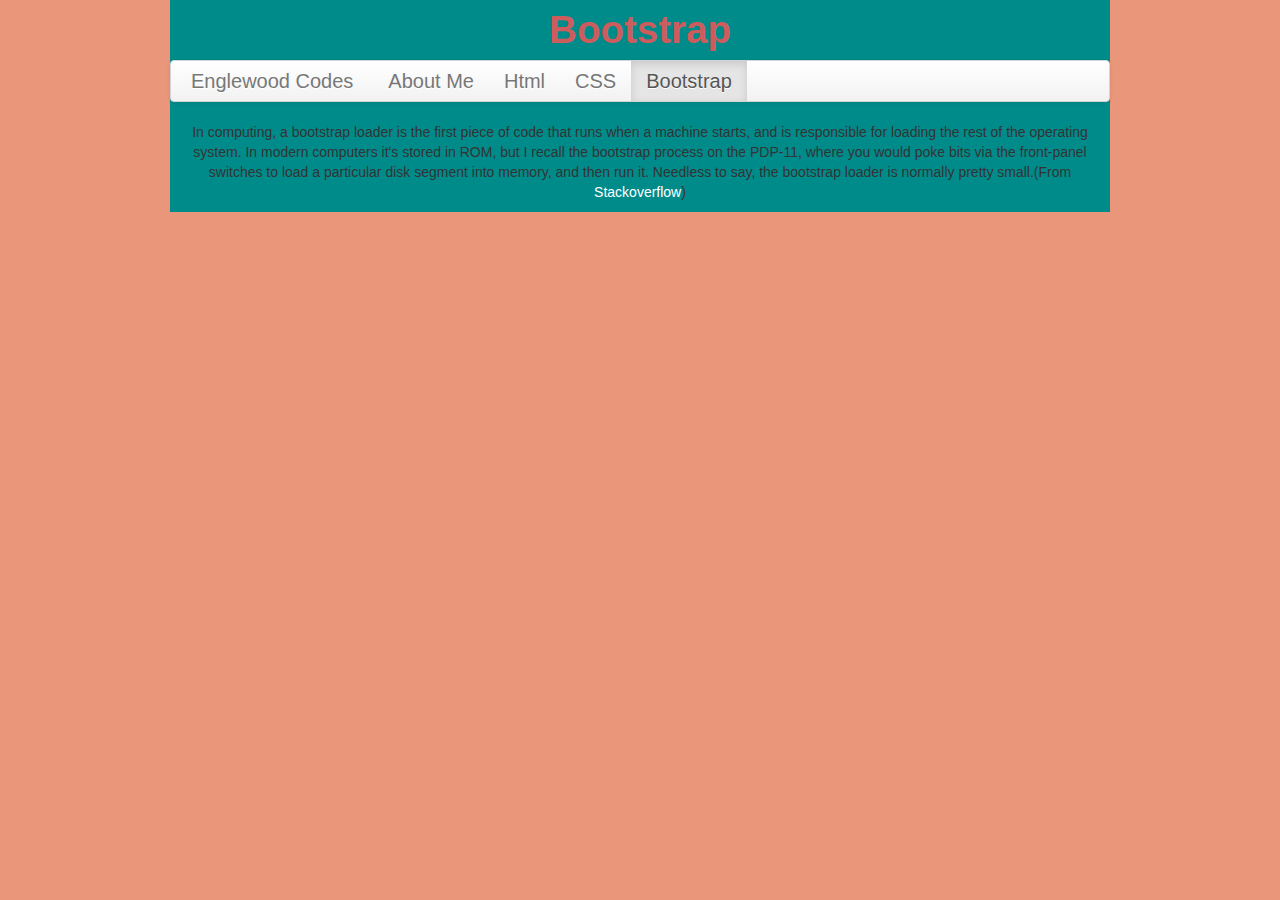
<file: bootstrap.html>
<!DOCTYPE html>

<html>

    <head>
    
       <title>Bootstrap</title>
       
       <link rel="stylesheet" type="text/css" href="bootstrap.css">  
         
       <link rel="stylesheet" type="text/css" href="style.css"> 

       
    </head>
    
    <body>
    
     <div class="container firstlayer">
  
   <div class="container">  
   
    <div align="center">   
    
        <h1>Bootstrap</h1>
        
        <div class="navbar">  
     
  <div class="navbar-inner"> 
      
   <a class="brand" href="#">Englewood Codes</a>  
      
   <ul class="nav">     
     
    <li><a href="index.html">About Me</a></li> 
             
    <li><a href="html.html">Html</a></li> 
           
    <li><a href="css.html">CSS</a></li> 
    
    <li class="active"><a href="bootstrap.html">Bootstrap</a></li>
       
   </ul>       

</div>
      
</div> 
        
         <p>In computing, a bootstrap loader is the first piece of code that runs when a machine starts, and is responsible for loading the rest of the operating system. In modern computers it's stored in ROM, but I recall the bootstrap process on the PDP-11, where you would poke bits via the front-panel switches to load a particular disk segment into memory, and then run it. Needless to say, the bootstrap loader is normally pretty small.(From <a href="http://stackoverflow.com/questions/1254542/what-is-bootstrapping">Stackoverflow</a>)</p>
        
    </div>
    
   </div>
   
 </div>
        
    </body>
    
</html>
</file>
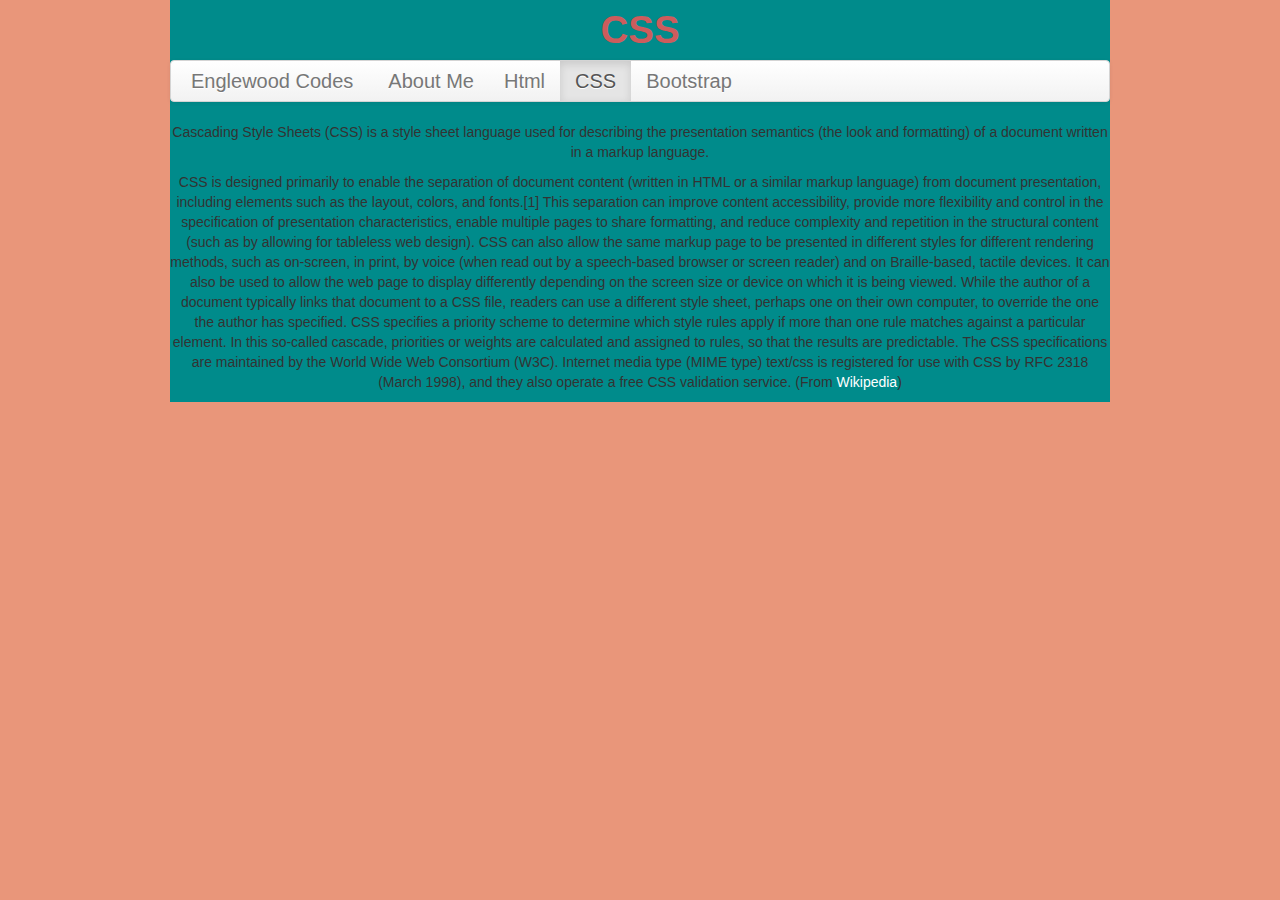
<file: css.html>
<!DOCTYPE html>

<html>

   <head>

       <title>CSS</title>

       <link rel="stylesheet" type="text/css" href="bootstrap.css">  
         
       <link rel="stylesheet" type="text/css" href="style.css"> 

   </head>

  <body>
  
      <div class="container firstlayer">
  
   <div class="container">  
   
    <div align="center">   
        
        <h1>CSS</h1>
      
     <div class="container firstlayer"> 
      
       <div class="navbar">  
     
  <div class="navbar-inner"> 
      
   <a class="brand" href="#">Englewood Codes</a>  
      
   <ul class="nav">     
     
    <li><a href="index.html">About Me</a></li> 
             
    <li><a href="html.html">Html</a></li> 
           
    <li class="active"><a href="css.html">CSS</a></li> 
    
    <li><a href="bootstrap.html">Bootstrap</a></li>
       
   </ul>       

</div>
      
</div> 
        
        <div align="center>"

        <p>Cascading Style Sheets (CSS) is a style sheet language used for describing the presentation semantics (the look and formatting) of a document written in a markup language.</p>

        <p>CSS is designed primarily to enable the separation of document content (written in HTML or a similar markup language) from document presentation, including elements such as the layout, colors, and fonts.[1] This separation can improve content accessibility, provide more flexibility and control in the specification of presentation characteristics, enable multiple pages to share formatting, and reduce complexity and repetition in the structural content (such as by allowing for tableless web design). CSS can also allow the same markup page to be presented in different styles for different rendering methods, such as on-screen, in print, by voice (when read out by a speech-based browser or screen reader) and on Braille-based, tactile devices. It can also be used to allow the web page to display differently depending on the screen size or device on which it is being viewed. While the author of a document typically links that document to a CSS file, readers can use a different style sheet, perhaps one on their own computer, to override the one the author has specified.
CSS specifies a priority scheme to determine which style rules apply if more than one rule matches against a particular element. In this so-called cascade, priorities or weights are calculated and assigned to rules, so that the results are predictable.
The CSS specifications are maintained by the World Wide Web Consortium (W3C). Internet media type (MIME type) text/css is registered for use with CSS by RFC 2318 (March 1998), and they also operate a free CSS validation service. (From <a href="http://en.wikipedia.org/wiki/Cascading_Style_Sheets">Wikipedia</a>)</p>

        </div>
        
    </div>
     
</div>

  </div>
  
 </div>
    
  </body>

</html>
</file>
<file: style.css>
@import url(bootstrap.css);

body {
      background-image:url (https://f.cloud.github.com/assets/5033756/888455/e9f1fff6-fa0d-11e2-80f3-1a8c7acc2501.jpg);
      background-color: DarkSalmon;
}

.container {
            background-color: DarkCyan;
            padding 80px 50px 40px;
}

.navbar {
         font-size: 20px;
         color: DarkSeaGreen;
         padding 30px 20px 12px;
}

.secondlayer {
            background-color: Aquamarine;
            padding 100px 60px 35px;
}

h1 {
    color: IndianRed;
}

img {
     float: right;
}
 .brand {
        font-size: 30px;
 }

a {
      color: White ;
}
</file>
